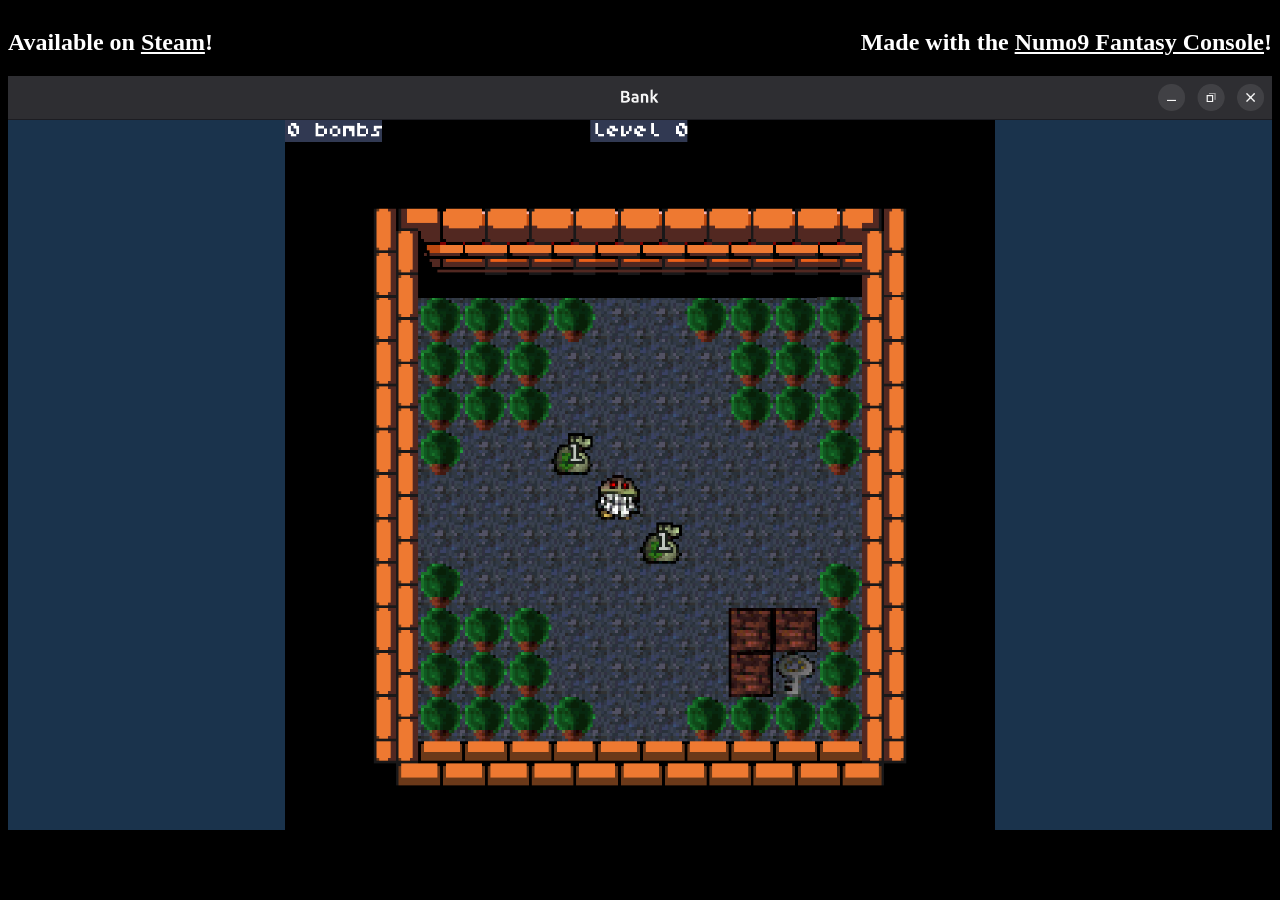
<file: bank-steam/index.html>
<!doctype html>
<html>
	<head>
		<meta charset='utf8'/>
		<title>Bank!</title>
		<style>
body {
	color : #fff;
	background-color : #000;
}
a {
	color : #fff;
}
		</style>
	</head>
	<body>
		<div style='height:1px'></div>

		<h2 style='float:right'>
		Made with the <a href='https://github.com/thenumbernine/numo9'>Numo9 Fantasy Console</a>!<br>
		</h2>

		<h2>
		Available on <a href='https://store.steampowered.com/app/3844040/Bank/'>Steam</a>!<br>
		</h2>

		<a href='https://www.youtube.com/watch?v=b73PgTBUg58'><img src='ss1.png' style='width:100%'/></a><br>
		<br>

	</body>
</html>
</file>
